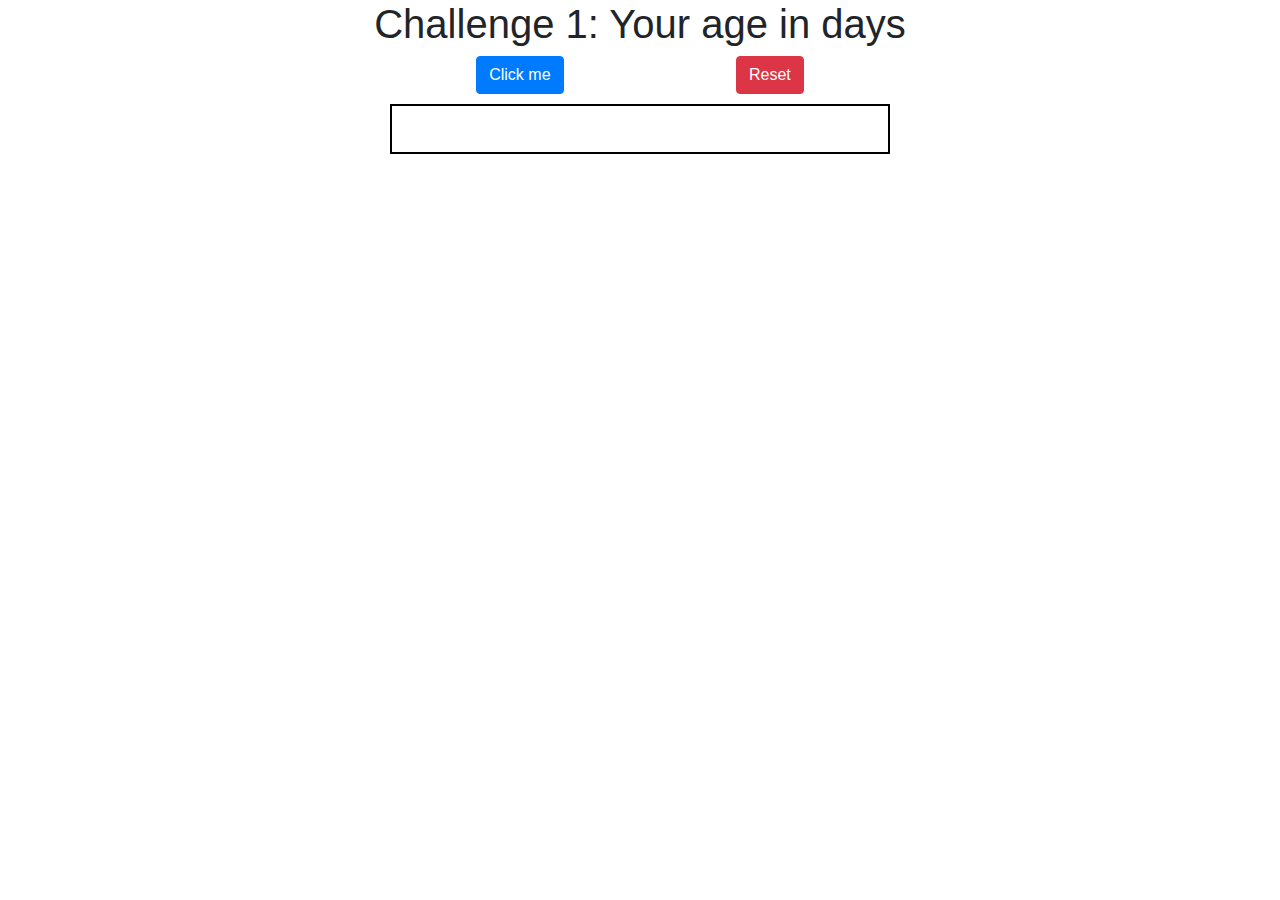
<file: challenge_1/index.html>
<!DOCTYPE html>
<html lang="en">

<head>
    <meta charset="UTF-8">
    <meta name="viewport" content="width=device-width, initial-scale=1.0">
    <link rel="stylesheet" href="style/main.css">
    <link rel="stylesheet" href="https://stackpath.bootstrapcdn.com/bootstrap/4.5.0/css/bootstrap.min.css">
    <title>Challenge_1</title>
</head>

<div class="container">
    <h1 class="header">Challenge 1: Your age in days</h1>
    <div class="button__container">
        <button class="btn btn-primary" onclick="ageInDays()">Click me</button>
        <button class="btn btn-danger" onclick="reset()">Reset</button>
    </div>
    <div class="result__container">
        <div id="result-box"></div>
    </div>
</div>

<body>
    <script src="js/script.js"></script>
</body>

</html>
</file>
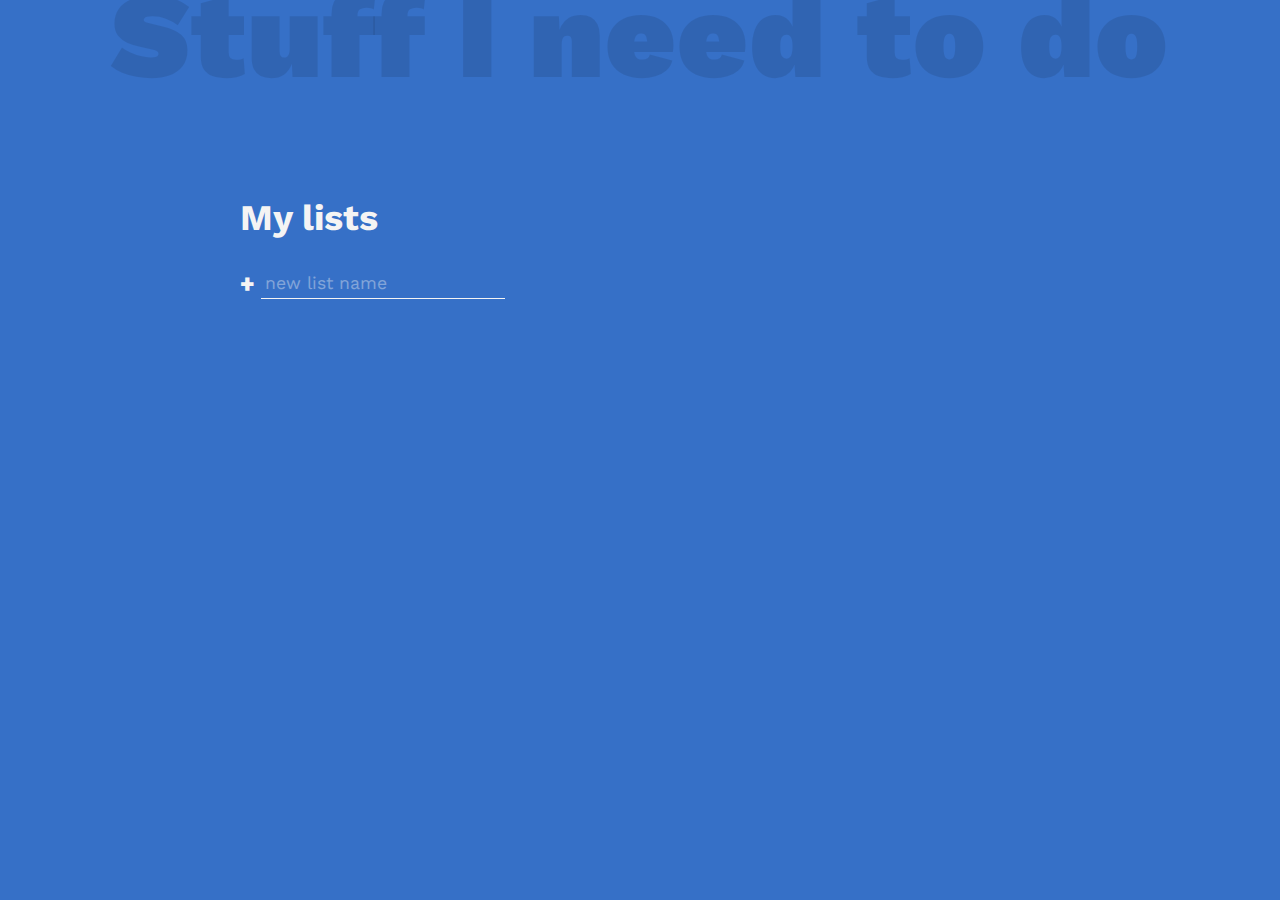
<file: ToDoList/index.html>
<!DOCTYPE html>
<html lang="en">

<head>
    <meta charset="UTF-8">
    <meta name="viewport" content="width=device-width, initial-scale=1.0">

    <link href="https://fonts.googleapis.com/css2?family=Work+Sans:wght@300;400;700;900&display=swap" rel="stylesheet">
    <link rel="stylesheet" href="main.css">

    <title>To Do List</title>
    <script defer src="script.js"></script>
</head>

<body>
    <h1 class="title">Stuff I need to do</h1>
    <div class="all-tasks">
        <h2 class="task-list-title">My lists</h2>
        <ul class="task-list" data-lists></ul>

        <form action="" data-new-list-form>
            <input type="text" class="new list" data-new-list-input placeholder="new list name"
                aria-label="new list name">
            <button class="btn create" aria-label="create new list">+</button>
        </form>

    </div>
    <div class="todo-list" data-list-display-container>
        <div class="todo-header">
            <h2 class="list-title" data-list-title>YouTube</h2>
            <p class="task-count" data-list-count>3 tasks remaining</p>
        </div>

        <div class="todo-body">
            <div class="tasks" data-tasks></div>
            <div class="new-task-creator">
                <form action="" data-new-task-form>
                    <input type="text" data-new-task-input class="new task" placeholder="new task name"
                        aria-label="new task name">
                    <button class="btn create" aria-label="create new task">+</button>
                </form>
            </div>
            <div class="delete-stuff">
                <button class="btn delete" data-clear-complete-tasks-button>Clear completed tasks</button>
                <button class="btn delete" data-delete-list-button>Delete list</button>
            </div>
        </div>

    </div>
    </div>
    <template id="task-template">
        <div class="task">
            <input type="checkbox">
            <label>
                <span class="custom-checkbox"></span>
            </label>
        </div>
    </template>
</body>

</html>
</file>
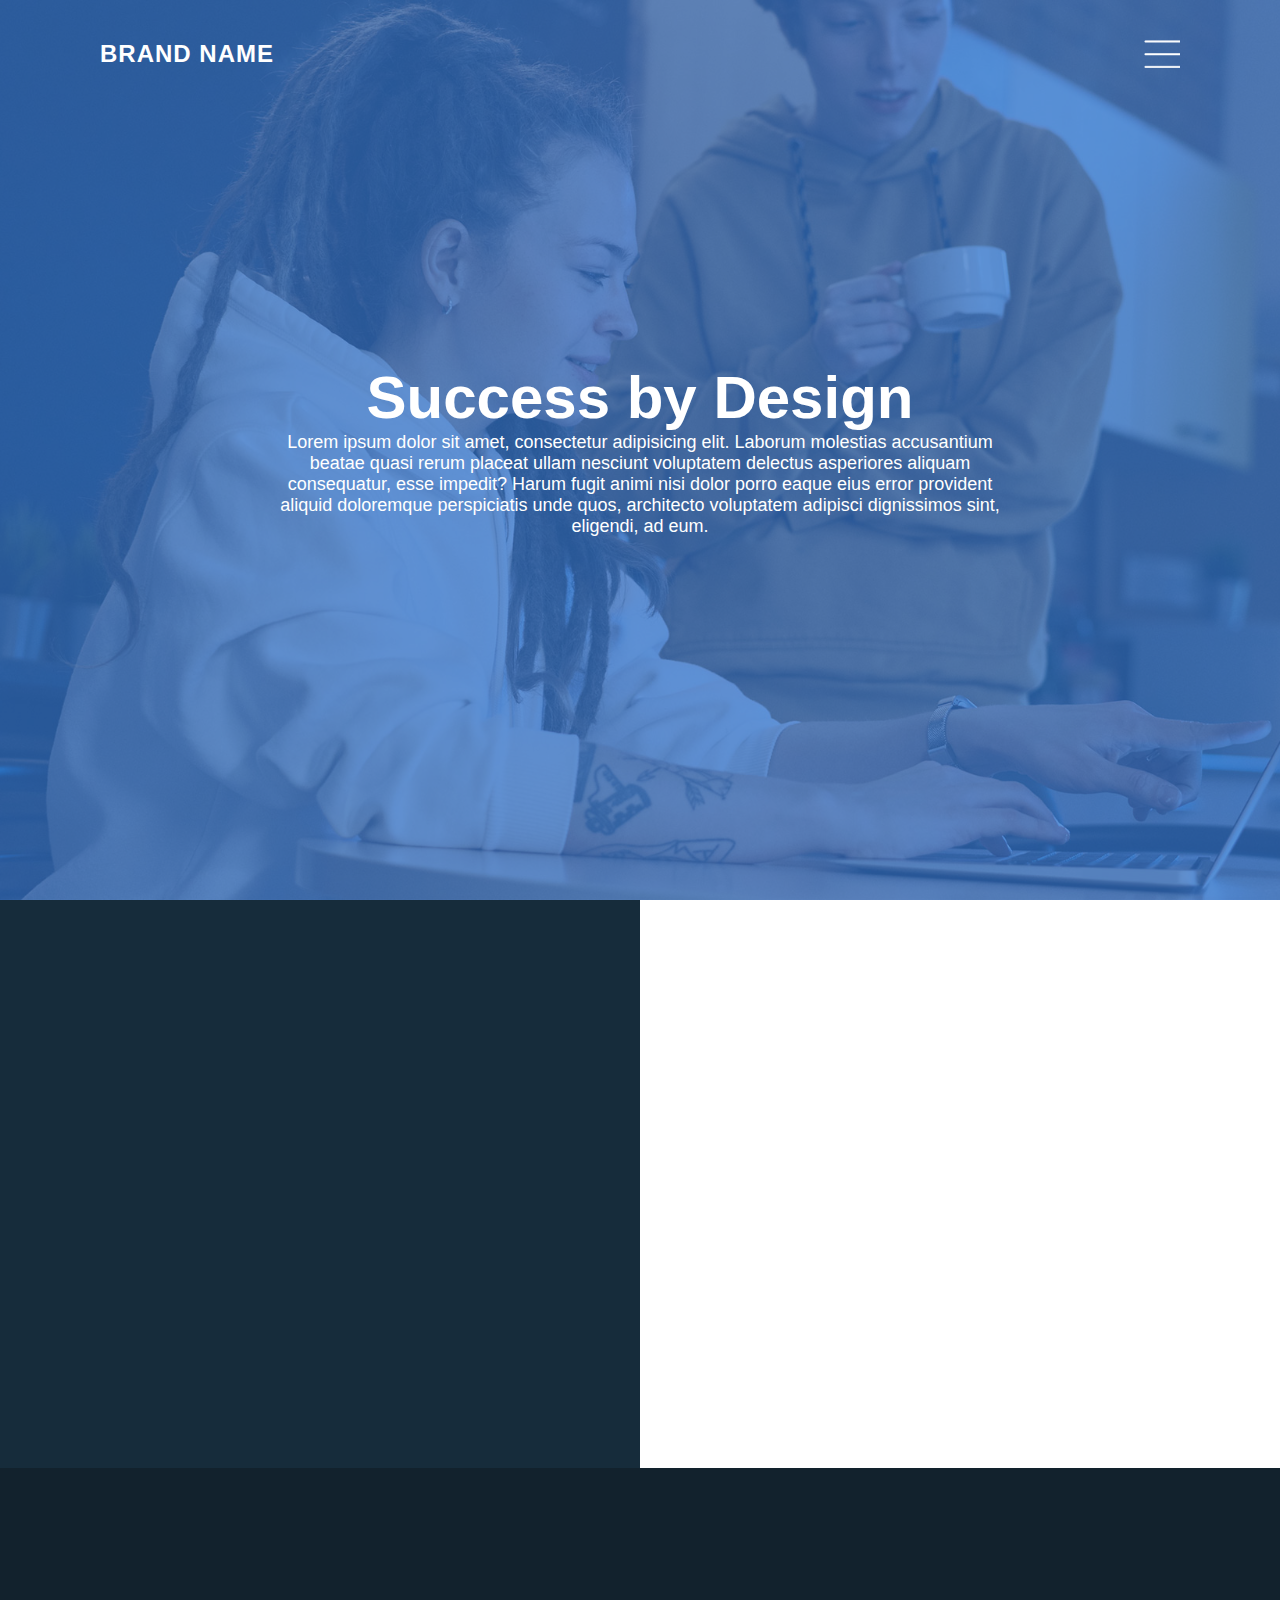
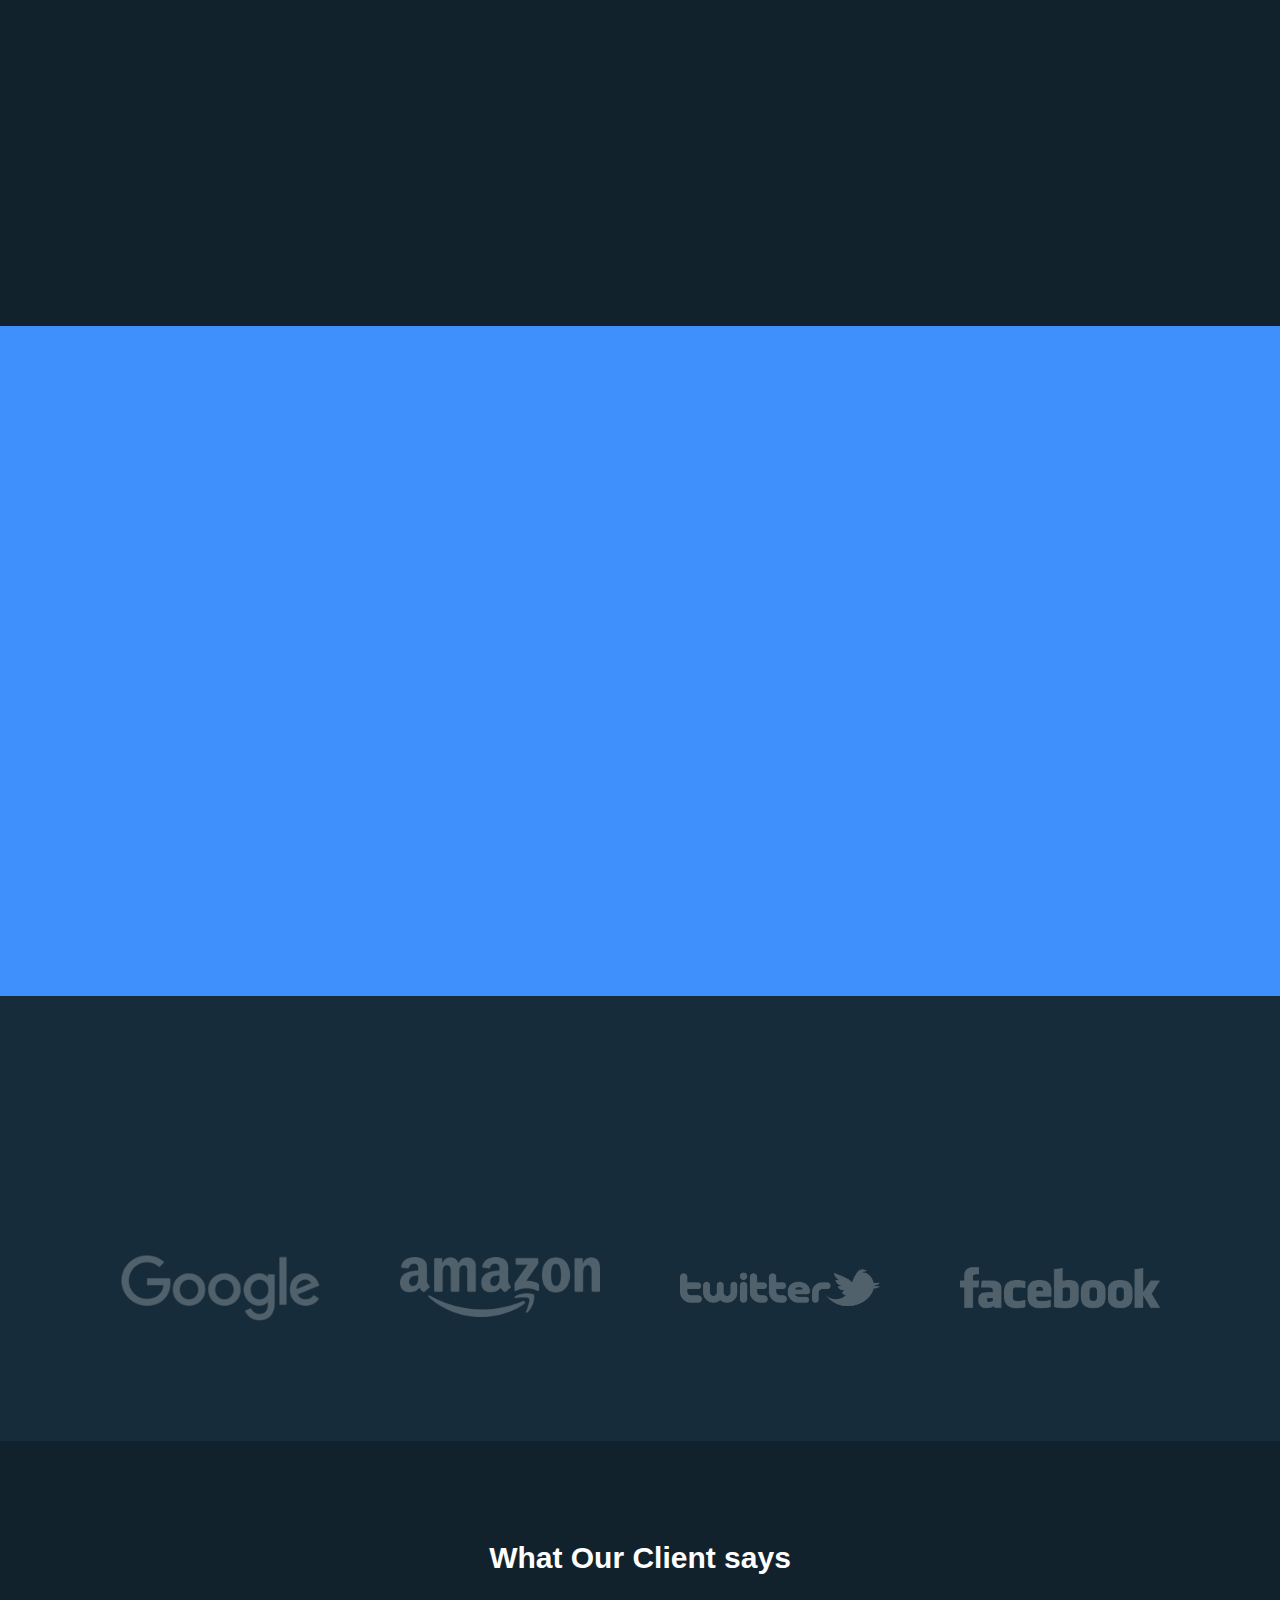
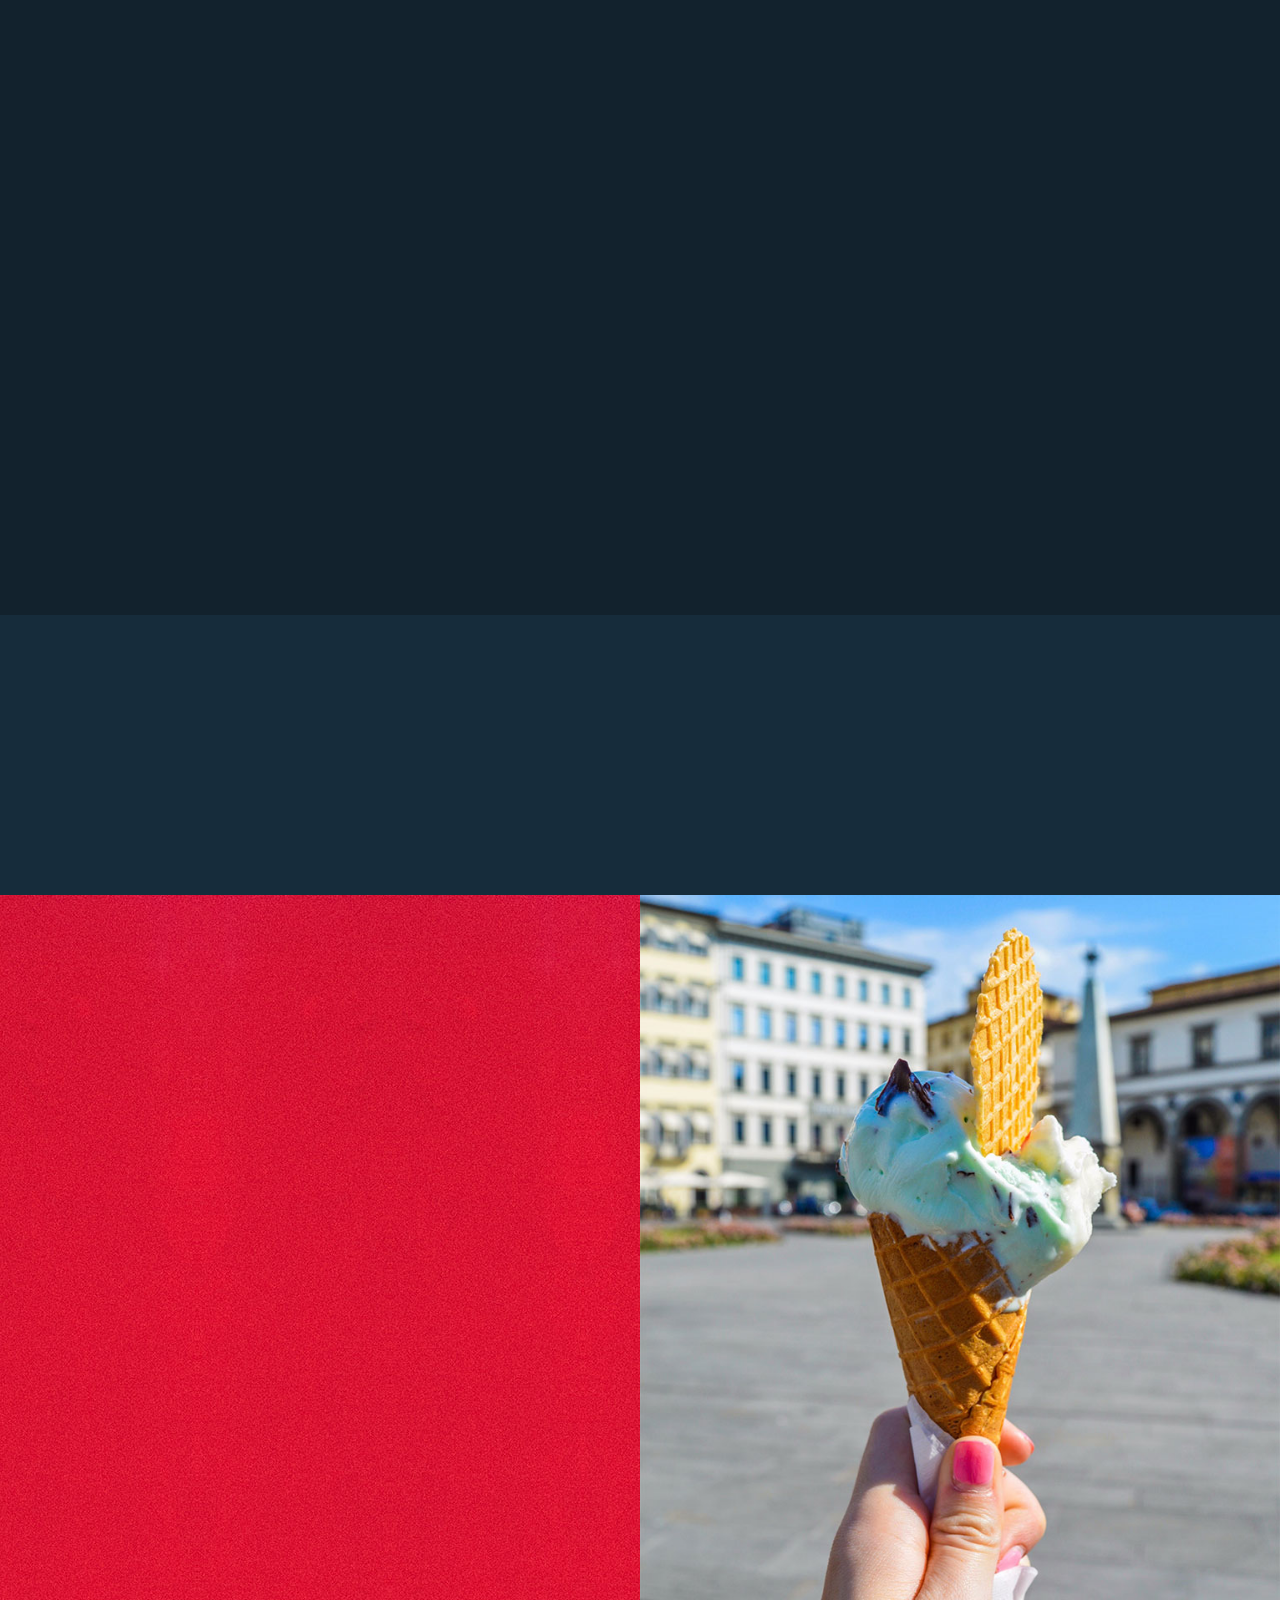
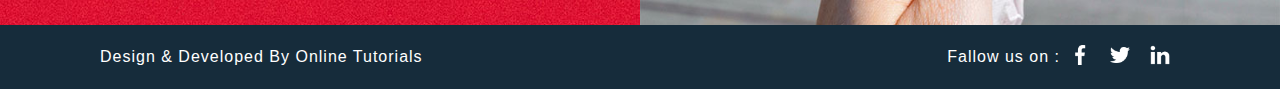
<file: Website_1/index.html>
<!DOCTYPE html>
<html lang="en">

<head>
    <meta charset="UTF-8">
    <meta name="viewport" content="width=device-width, initial-scale=1.0">
    <link rel="stylesheet" href="main.css">
    <title>Website_1</title>
</head>

<body>
    <div id="skrollr-body" style="max-width: 100vw;overflow-x: hidden;">
        <!-- Banner -->
        <div class="banner">
            <header>
                <a href="#" class="logo">Brand name</a>
                <div class="toggle"></div>
            </header>
            <img src="assets/bg.jpg" alt="">
            <div class="content" data-0-top="opacity:0;left:100px;" data-200-top="opacity:1;left:0px;">
                <h2>Success by Design</h2>
                <p>Lorem ipsum dolor sit amet, consectetur adipisicing elit. Laborum molestias accusantium beatae quasi
                    rerum placeat ullam nesciunt voluptatem delectus asperiores aliquam consequatur, esse impedit? Harum
                    fugit animi nisi dolor porro eaque eius error provident aliquid doloremque perspiciatis unde quos,
                    architecto voluptatem adipisci dignissimos sint, eligendi, ad eum.</p>
            </div>
        </div>
        <!-- About -->
        <section class="about">
            <div class="contentBx">
                <h2 class="heading" data-center-center="opacity:1;left:0" data-0-bottom="opacity:0;left:500px">About Us
                </h2>
                <p class="text" data-center-center="opacity:1;left:0" data-0-bottom="opacity:0;left:-500px">Lorem ipsum
                    dolor
                    sit amet consectetur adipisicing elit. Adipisci veritatis doloremque
                    autem! Nobis
                    pariatur nostrum dignissimos? Tenetur, tempora. Praesentium fugiat ipsum ipsam ipsa delectus! Maxime
                    blanditiis deleniti sit ipsam, quibusdam, neque repellendus non voluptate quos voluptatem laudantium
                    totam, unde maiores deserunt perferendis sed error ut quidem eaque ea.<br><br> Vel sint, corrupti
                    repellendus
                    repudiandae dolorum, ea voluptas ullam veritatis recusandae amet reprehenderit facilis, voluptates
                    hic
                    facere perspiciatis. Sequi quis suscipit eligendi magnam dicta ad itaque hic dolor molestiae qui,
                    libero
                    temporibus cum laborum blanditiis tempore recusandae unde autem impedit labore atque, mollitia
                    maxime
                    neque earum. Non expedita impedit aspernatur at sunt!</p>
            </div>
            <div class="imgBx" data-center-center="opacity:1;left:0" data-0-bottom="opacity:0;left:200px"></div>
        </section>
        <!-- Services -->
        <section class="services">
            <h2 class="heading" data-center-center="opacity:1;left:0" data-0-bottom="opacity:0;left:500px">Our Services
            </h2>
            <p class="text" data-center-center="opacity:1;right:0" data-0-bottom="opacity:0;right:500px">Lorem ipsum
                dolor
                sit amet consectetur adipisicing elit. Consectetur saepe repellendus
                exercitationem vel
                cumque temporibus quasi blanditiis quod ab hic, labore ut quae. Tempore eius ipsam odio, voluptates non
                incidunt porro, nesciunt et veniam pariatur voluptatibus aliquam a voluptatem exercitationem
                necessitatibus
                dolore molestias quidem voluptatum totam labore ipsa rem at!</p>
            <div class="container">
                <div class="serviceBx" data-center-center="opacity:1;left:0" data-0-bottom="opacity:0;left:-400px">
                    <div>
                        <img src="assets/icon1.png" alt="">
                        <h2>Design</h2>
                    </div>
                </div>
                <div class="serviceBx" data-center-center="opacity:1;bottom:0" data-0-bottom="opacity:0;bottom:-400px">
                    <div>
                        <img src="assets/icon2.png" alt="">
                        <h2>Development</h2>
                    </div>
                </div>
                <div class="serviceBx" data-center-center="opacity:1;left:0" data-0-bottom="opacity:0;left:400px">
                    <div>
                        <img src="assets/icon3.png" alt="">
                        <h2>Branding</h2>
                    </div>
                </div>
            </div>
        </section>

        <!-- Technology -->

        <section class="technology">
            <div class="contentBx" data-center-center="opacity:1;left:0" data-0-bottom="opacity:0;left:-400px">
                <h2 class="heading">We use cutting edge technology</h2>
                <p class="text">Lorem ipsum dolor sit amet consectetur adipisicing elit. Debitis expedita veritatis
                    illo.
                    Similique et accusamus nisi porro. At magni culpa nam, libero quos tenetur repudiandae eveniet. Illo
                    cumque a natus quibusdam sapiente aut numquam. Doloremque ab placeat dolor illo illum incidunt
                    impedit
                    voluptates corporis minus enim iusto, facere atque aperiam?</p>
            </div>
            <div class="imgBx" data-center-center="opacity:1;right:0" data-0-bottom="opacity:0;right:-400px">
                <img src="assets/tech.png" alt="">
            </div>
        </section>

        <!-- Client -->
        <section class="client">
            <h2 class="heading" data-center-center="opacity:1;top:0" data-0-bottom="opacity:0;top:-50px">Our Clients
            </h2>
            <p class="text" data-center-center="opacity:1;bottom:0" data-0-bottom="opacity:0;bottom:-100px">Lorem ipsum
                dolor sit amet consectetur adipisicing elit. Quam id expedita aspernatur ullam at
                quo dolores reprehenderit repellendus laudantium cum nemo error, eveniet quae labore repudiandae
                adipisci
                officia exercitationem voluptatum sapiente suscipit. Fugiat enim sint eveniet ut accusantium. Nemo
                ratione
                veritatis suscipit eius fuga quae doloremque consectetur? Eius, deserunt et.</p>
            <div class="imgBx">
                <img src="assets/brand1.png" alt="" data-center-center="top:0" data-0-bottom="top:100px">
                <img src="assets/brand2.png" alt="" data-center-center="top:0" data-0-bottom="top:150px">
                <img src=" assets/brand3.png" alt="" data-center-center="top:0" data-0-bottom="top:200px">
                <img src=" assets/brand4.png" alt="" data-center-center="top:0" data-0-bottom="top:250px">
            </div>
        </section>
        <!-- Testimonals -->

        <section class=" testionials">
            <h2 class="heading">What Our Client says</h2>
            <div class="container">
                <div class="contentBx" data-center-center="opacity:1;left:0" data-0-bottom="opacity:0;left:-400px">
                    <div>
                        <p>Lorem ipsum dolor sit amet, consectetur adipisicing elit. Quia consequuntur iste
                            porro ipsum tenetur dolorum quo eum odio inventore, ab sit voluptatibus rerum corporis,
                            reiciendis alias incidunt? Libero, nam ut?Lorem ipsum dolor sit amet consectetur,
                            adipisicing
                            elit.</p><br>
                        <h3>Some Famous</h3>
                    </div>
                </div>
                <div class="contentBx" data-center-center="opacity:1;left:0" data-0-bottom="opacity:0;left:-400px">
                    <div>
                        <p>Lorem ipsum dolor sit amet, consectetur adipisicing elit. Quia consequuntur iste
                            porro ipsum tenetur dolorum quo eum odio inventore, ab sit voluptatibus rerum corporis,
                            reiciendis alias incidunt? Libero, nam ut?Lorem ipsum dolor sit amet consectetur,
                            adipisicing
                            elit.</p><br>
                        <h3>Some Famous</h3>
                    </div>
                </div>
            </div>
        </section>

        <!-- Contact -->
        <section class="contact">
            <div data-center-center="opacity:1;left:0" data-0-bottom="opacity:0;left:400px">
                <h2 class="heading">Contact Us</h2>
                <p class="text">Lorem ipsum dolor sit amet consectetur, adipisicing elit. Corporis, facere nesciunt ut
                    rerum
                    mollitia pariatur impedit iste, expedita dolorum deleniti architecto quo? Voluptatibus at facere
                    quis
                    sit
                    doloremque neque quasi.</p>
            </div>
        </section>

        <section class="about">
            <div class="contentBx redbg">
                <div class="form" data-center-center="opacity:1;left:0" data-0-bottom="opacity:0;left:-400px">
                    <div class="inputBx">
                        <input type="text" name="" placeholder="Full Name">
                    </div>
                    <div class="inputBx">
                        <input type="text" name="" placeholder="Email Address">
                    </div>
                    <div class="inputBx">
                        <input type="text" name="" placeholder="Mobile No.">
                    </div>
                    <div class="inputBx">
                        <textarea placeholder="Write your message here"></textarea>
                    </div>
                    <button class="inputBx">
                        <input type="submit" name="" value="Send">
                    </button>
                </div>
            </div>
            <div class="imgBx2"></div>
        </section>
        <!-- Footer -->

        <section class="footer">
            <p class="text">Design & Developed By Online Tutorials</p>
            <ul>
                <p class="text">Fallow us on :</p>
                <li><a href=""><img src="assets/facebook.png" alt=""></a></li>
                <li><a href=""><img src="assets/twitter.png" alt=""></a></li>
                <li><a href=""><img src="assets/linkedin.png" alt=""></a></li>
            </ul>
        </section>
    </div>

    <script src="skrollr.js"></script>

    <script type="text/javascript">
        var s = skrollr.init();
    </script>

</body>

</html>
</file>
<file: challenge_1/style/main.css>
.header {
    text-align: center;
}

.button__container,
.result__container {
    display: flex;
    justify-content: space-around;
    width: 500px;
    margin: 0 auto;
}

.result__container {
    border: 2px solid black;
    height: 50px;
    margin-top: 10px;
}
</file>
<file: ToDoList/main.css>
:root {
  --clr-primary: rgb(54, 112, 199);
  --clr-light: #f4f4f4;
  --clr-dark: #333333;
  --clr-warning: rgb(99, 36, 36);
}

*, *::before, *::after {
  font-family: inherit;
  box-sizing: border-box;
}

body {
  margin: 0;
  padding: 0;
  font-family: "Work Sans", sans-serif;
  font-weight: 300;
  font-size: 1.5rem;
  background-color: var(--clr-primary);
  color: var(--clr-light);
  display: grid;
  grid: "header header header header" auto "...... lists  active ......" auto/1fr minmax(100px, 300px) minmax(250px, 500px) 1fr;
}
body .title {
  grid-area: header;
  text-align: center;
  font-size: calc(7vw + 2rem);
  font-weight: 900;
  color: rgba(0, 0, 0, 0.1);
  letter-spacing: 1px;
  margin: -0.3em 0 0.5em;
}
body .all-tasks {
  grid-area: lists;
}
body .task-list {
  font-size: 1.2rem;
  line-height: 1.7;
  list-style: circle;
  padding-left: 1.1em;
}
body .list-name {
  cursor: pointer;
}
body .list-name:hover {
  opacity: 0.7;
}
body form {
  display: flex;
}
body .btn {
  cursor: pointer;
  background: 0;
  border: 0;
  padding: 0;
  color: inherit;
}
body .btn.create {
  font-size: 1.5rem;
  font-weight: 900;
  margin-right: 0.25em;
  transition: opacity 200ms ease-in;
}
body .btn.create:hover {
  opacity: 0.7;
}
body .new {
  background: transparent;
  border: 0;
  color: inherit;
  border-bottom: 1px solid currentColor;
  font-size: inherit;
  outline: none;
  padding: 0.25em;
  transition: border-bottom 100ms ease-in;
  order: 2;
}
body .new::placeholder {
  color: inherit;
  opacity: 0.4;
}
body .new:focus {
  border-bottom-width: 3px;
}
body .new:focus::placeholder {
  opacity: 0.15;
}
body .new.list {
  font-size: 1.1rem;
}
body .active-list {
  font-weight: 700;
}
body .todo-list {
  --spacer: 2rem;
  grid-area: active;
  background: var(--clr-light);
  color: var(--clr-dark);
}
body .todo-header {
  padding: var(--spacer);
  background: #e4e4e4;
  display: flex;
  align-items: center;
  justify-content: space-between;
}
body .list-title {
  margin: 0 1em 0 0;
}
body .task-count {
  margin: 0;
  font-size: 1rem;
}
body .todo-body {
  padding: var(--spacer);
  position: relative;
}
body .new-task-creator .create {
  color: var(--clr-primary);
}
body [type=checkbox] {
  opacity: 0;
  position: absolute;
}
body .task label {
  display: inline-flex;
  align-items: center;
  position: relative;
  margin-bottom: 1.25em;
}
body .task {
  position: relative;
}
body .task::after {
  content: "";
  position: absolute;
  right: 0;
  left: 0;
  bottom: 0.5em;
  height: 1px;
  background: currentColor;
  opacity: 0.1;
}
body .custom-checkbox {
  --size: 0.75em;
  display: inline-block;
  width: var(--size);
  height: var(--size);
  margin-right: var(--size);
  cursor: pointer;
  border: 2px solid currentColor;
  border-radius: 50%;
  transition: transform 300ms ease-in-out;
}
body .task:hover .custom-checkbox, body [type=checkbox]:focus + label .custom-checkbox {
  transform: scale(1.2);
  color: var(--clr-primary);
}
body [type=checkbox]:checked + label .custom-checkbox {
  background: var(--clr-primary);
  border-color: var(--clr-primary);
  box-shadow: inset 0 0 0px 2px white;
}
body [type=checkbox]:checked + label {
  opacity: 0.5;
}
body .task label::after {
  content: "";
  position: absolute;
  left: 1.5em;
  right: 0;
  height: 3px;
  background: currentColor;
  transform: scaleX(0);
  transform-origin: right;
  transition: transform 150ms ease-in-out;
}
body [type=checkbox]:checked + label::after {
  transform: scaleX(1);
  transform-origin: left;
}
body .delete-stuff {
  display: flex;
  justify-content: space-evenly;
  position: absolute;
  width: 100%;
  left: 0;
  bottom: -35px;
  color: var(--clr-light);
}
body .btn.delete {
  opacity: 0.7;
  font-size: 1rem;
  transition: color 200ms;
}
body .btn.delete:hover {
  color: var(--clr-warning);
}

/*# sourceMappingURL=main.css.map */
</file>
<file: Website_1/main.css>
* {
    margin: 0;
    padding: 0;
    box-sizing: border-box;
    font-family: Arial, Helvetica, sans-serif;
}

.banner {
    position: relative;
    width: 100%;
    height: 100vh;
    background: #3475ca;
    display: flex;
    justify-content: center;
    align-items: center;
}

.banner img {
    position: absolute;
    top: 0;
    left: 0;
    width: 100%;
    height: 100%;
    object-fit: cover;
    opacity: 0.25;
}

.banner .content {
    position: relative;
    max-width: 750px;
    text-align: center;
}

.banner .content h2 {
    color: #fff;
    font-size: 60px;
}

.banner .content p {
    color: #fff;
    font-size: 18px;
}

.banner header {
    position: absolute;
    top: 0;
    left: 0;
    width: 100%;
    padding: 40px 100px;
    display: flex;
    justify-content: space-between;
    align-items: center;
    z-index: 1000;
}

.banner header .logo {
    color: #fff;
    text-decoration: none;
    font-size: 24px;
    text-transform: uppercase;
    font-weight: 700;
    letter-spacing: 1px;
}

.banner header .toggle {
    position: relative;
    width: 36px;
    height: 28px;
    background: url(assets/toggle.png);
    background-size: cover;
    cursor: pointer;
}

/* ---------------   about   ------------------- */

.about {
    position: relative;
    width: 100%;
    display: flex;
}

.about .contentBx {
    background: #162c3b;
    padding: 100px;
    width: 50%;
}

.heading {
    color: #fff;
    font-size: 30px;
    font-weight: 600;
    initial-letter-align: 1px;
    margin-bottom: 10px;
}

.text {
    color: #fff;
    font-size: 16px;
    font-weight: 300;
    letter-spacing: 1px;
}

.about .imgBx {
    background: url(assets/window.jpg);
    width: 50%;
    background-size: cover;
    background-position: center;
}

/* ------------- Services ---------------- */

.services {
    background: #12222d;
    padding: 100px;
    text-align: center;
}

.services .container {
    width: 100%;
    display: flex;
    justify-content: space-between;
    align-items: center;
    flex-wrap: wrap;
    margin-top: 60px;
}

.services .container .serviceBx {
    position: relative;
    background: #fff;
    width: 350px;
    height: 400px;
    display: flex;
    justify-content: center;
    align-items: center;
}

.services .container .serviceBx img {
    max-width: 100px;
}

.services .container .serviceBx h2 {
    font-weight: 500px;
    font-size: 20px;
    letter-spacing: 1px;
}

/* ------------ Technology ------------- */

.technology {
    background: #3f8ffc;
    width: 100%;
    padding: 100px;
    padding-top: 300px;
    margin-top: -300px;
    display: flex;
    justify-content: space-between;
    align-items: center;
}

.technology .contentBx {
    max-width: 800px;
}

.technology .imgBx {
    max-width: 250px;
}

.technology .imgBx img {
    max-width: 100%;
}

/* ------------------ Client ----------------- */

.client {
    background: #162c3b;
    padding: 100px;
    text-align: center;
}

.client .imgBx {
    display: flex;
    justify-content: space-between;
    align-items: center;
    flex-wrap: wrap;
    margin-top: 40px;
}

.client .imgBx img {
    max-width: 200px;
    margin: 20px;
    opacity: 0.25;
    cursor: pointer;
}

.client .imgBx img:hover {
    opacity: 1;
}

/* ------------------ Testimonals ------------------- */

.testionials {
    position: relative;
    padding: 100px;
    background: #12222d;
    text-align: center;
}

.testionials .container {
    display: flex;
    justify-content: space-between;
    align-items: center;
    margin-top: 40px;
    flex-wrap: wrap;
}

.testionials .container .contentBx {
    background: #fff;
    padding: 60px 50px;
    width: 550px;
    display: flex;
    justify-content: center;
    align-items: center;
    text-align: left;
}

.testionials .container .contentBx p {
    font-style: italic;
}

.testionials .container .contentBx h3 {
    width: 100%;
    text-align: end;
    font-weight: 500;
    color: #3f8ffc;
}

/* ------------------ Contact ------------------- */

.contact {
    padding: 100px;
    background: #162c3b;
    text-align: center;
}

.imgBx2 {
    background: url(assets/bg2.jpg);
    background-size: cover;
    background-position: center;
    width: 50%;
}

.redbg {
    background: url(assets/red.jpg) !important;
    background-size: cover;
    background-position: center;
}

.form .inputBx {
    margin-bottom: 40px;
}

.form .inputBx input {
    width: 100%;
    background: transparent;
    box-shadow: none;
    border: none;
    outline: none;
    padding: 10px 0;
    font-size: 18px;
    font-weight: 300;
    color: #fff;
    border-bottom: 2px solid #fff;
}

.form .inputBx input::placeholder {
    color: #fff;
}


.form .inputBx textarea {
    width: 100%;
    background: transparent;
    box-shadow: none;
    border: none;
    outline: none;
    padding: 10px 0;
    font-size: 18px;
    font-weight: 300;
    color: #fff;
    min-height: 150px;
    border-bottom: 2px solid #fff;
}

.form .inputBx textarea::placeholder {
    color: #fff;
}

.form .inputBx input[type="submit"] {
    width: 150px;
    background: #fff;
    color: #111;
    cursor: pointer;
    font-weight: 400;
}


/* -------------- Footer ----------------- */

.footer {
    background: #162c3b;
    padding: 20px 100px;
    display: flex;
    justify-content: space-between;
    align-items: center;
}

.footer ul {
    display: flex;
    justify-content: center;
    align-items: center;
}

.footer ul li {
    list-style: none;
}

.footer ul li a {
    text-decoration: none;
    display: inline-block;
    margin: 0 10px;
}

.footer ul li a img {
    filter: invert(1);
    max-width: 20px;
}
</file>
